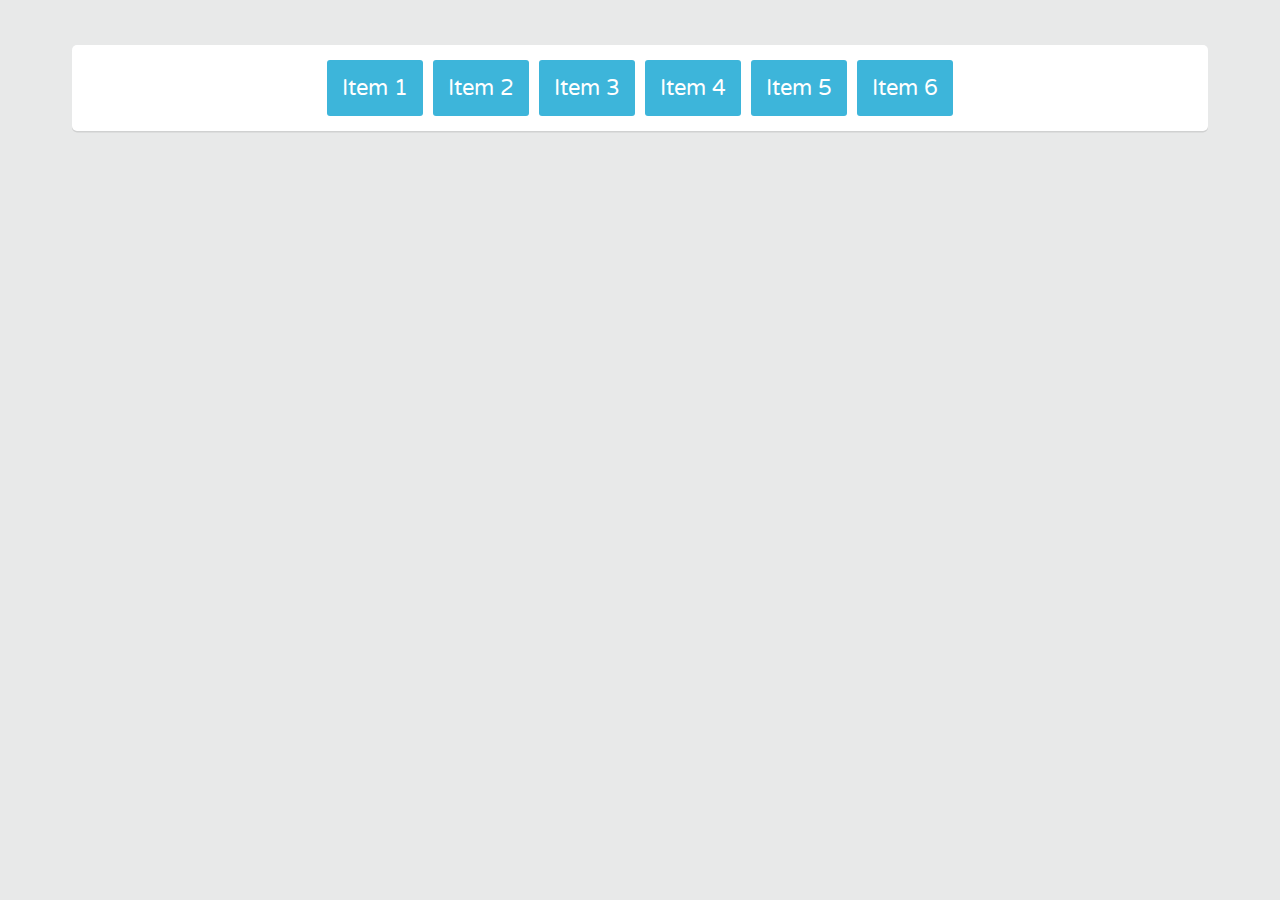
<file: workfile/index.html>
<!DOCTYPE html>
<html>
<head>
	<title>Flexbox Layout</title>
	<link href='https://fonts.googleapis.com/css?family=Varela+Round' rel='stylesheet' type='text/css'>
	<link rel="stylesheet" href="css/page.css">
	<link rel="stylesheet" href="css/flexbox.css">
</head>
<body>
	<div class="container">
		<div class="item-1 item">Item 1</div>
		<div class="item-2 item">Item 2</div>
		<div class="item-3 item">Item 3</div>
		<div class="item-4 item">Item 4</div>
		<div class="item-5 item">Item 5</div>
		<div class="item-6 item">Item 6</div>
	</div>
</body>
</html>
</file>
<file: workfile/css/page.css>
/* ================================= 
  Page Styles
==================================== */

* {
	box-sizing: border-box;
}
body {
	font-size: 1.35em;
	font-family: 'Varela Round', sans-serif;
	color: #fff;
	background: #e8e9e9;
	padding-left: 5%;
	padding-right: 5%;
}
.container {
	padding: 10px;
	background: #fff;
  border-radius: 5px;
	margin: 45px auto;
  box-shadow: 0 1.5px 0 0 rgba(0,0,0,0.1);
}
.item {
	color: #fff;
	padding: 15px;
	margin: 5px;	
	background: #3db5da;
	border-radius: 3px;
}
</file>
<file: workfile/css/flexbox.css>
/* ================================= 
  Flexbox
==================================== */

.container {
  display: flex;
  justify-content: center;
}
</file>
